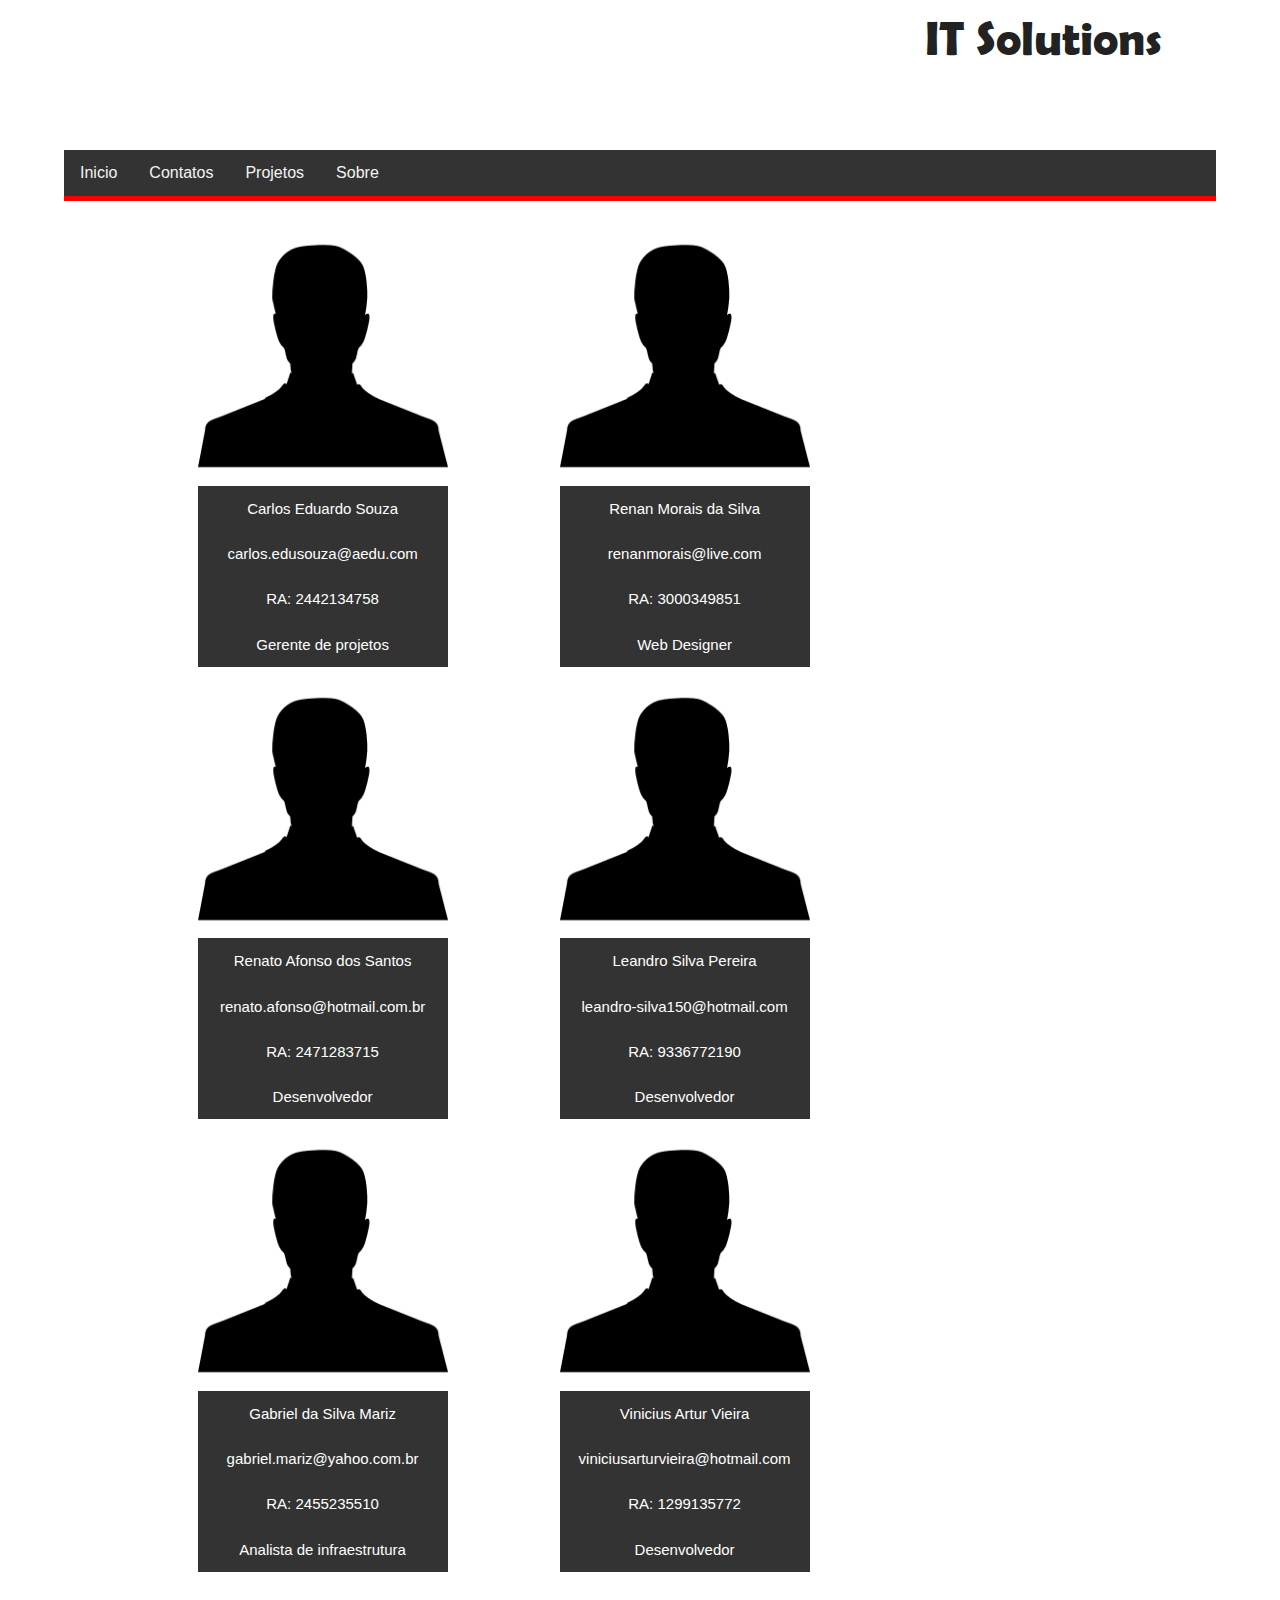
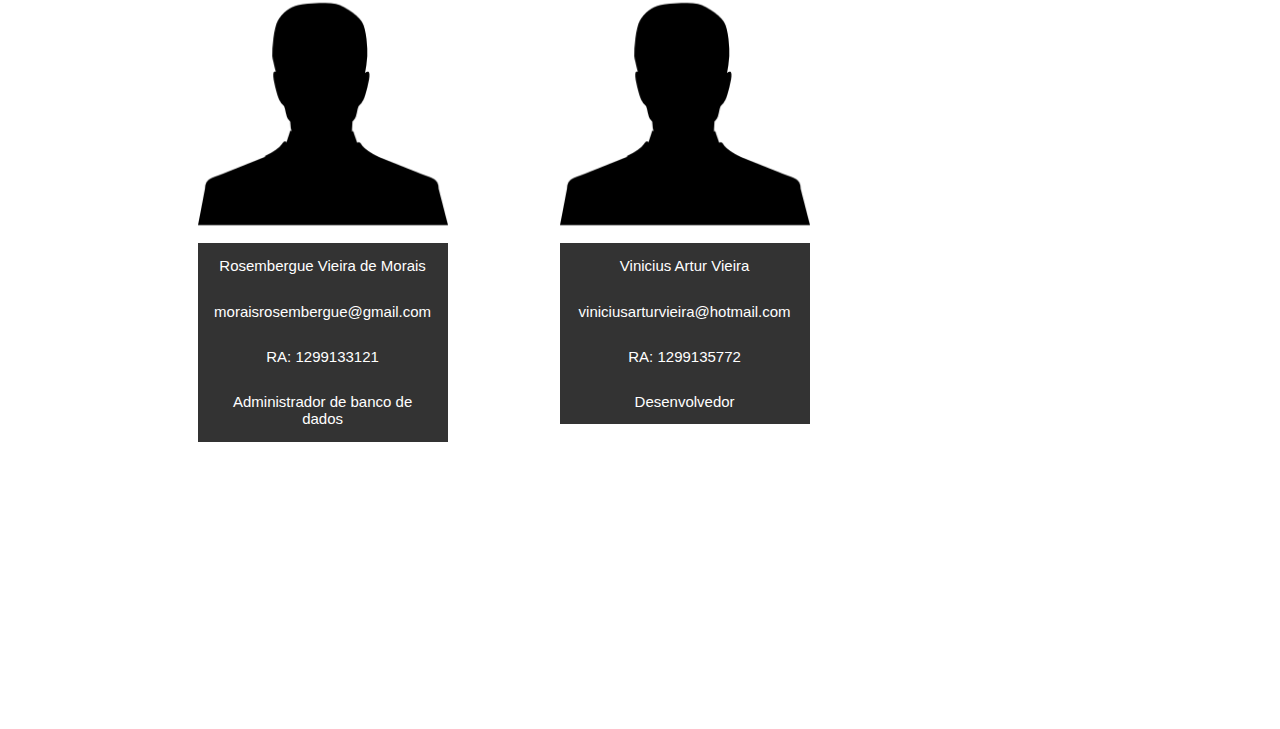
<file: html/contato.html>
<!DOCTYPE html>
<html>
	<head>
		<title>IT Solutions - Contatos</title>
		<meta charset="utf-8">
		<link rel="stylesheet" type="text/css" href="../css/normalize.css">
		<link rel="stylesheet" type="text/css" href="../css/template.css">
		<link rel="stylesheet" type="text/css" href="../css/contato-style.css">
		<link rel="icon" type="image/x-icon" href="../img/logo-itsolutions.jpg">
	</head>
	<body>
		<header class="content">
			<div class="content-left">

			</div>
			<div class="content-center">
				
			</div>
			<div class="content-right">
				<h1>IT Solutions</h1>
			</div>
			<nav>
				<ul>
					<li>
						<a href="../index.html">Inicio</a>
					</li>
					<li>
						<a href="./contato.html">Contatos</a>
					</li>
					<li>
						<a href="./projeto.html">Projetos</a>
					</li>
					<li>
						<a href="./sobre.html">Sobre</a>
					</li>
				</ul>
			</nav>
		</header>

		<section class="body">
			<nav>
				<ul>
					<li>
						<figure>
							<img src="../img/photo.png">
							<figcaption>Carlos Eduardo Souza</figcaption>
							<div class="description">
								<figcaption>carlos.edusouza@aedu.com</figcaption>
								<figcaption>RA: 2442134758</figcaption>
								<figcaption>Gerente de projetos</figcaption>
							</div>
						</figure>
					</li>
					<li>
						<figure>
							<img src="../img/photo.png">
							<figcaption>Renan Morais da Silva</figcaption>
							<div class="description">
								<figcaption>renanmorais@live.com</figcaption>
								<figcaption>RA: 3000349851</figcaption>
								<figcaption>Web Designer</figcaption>
							</div>
						</figure>
					</li>
					<li>
						<figure>
							<img src="../img/photo.png">
							<figcaption>Renato Afonso dos Santos</figcaption>
							<div class="description">
								<figcaption>renato.afonso@hotmail.com.br</figcaption>
								<figcaption>RA: 2471283715</figcaption>
								<figcaption>Desenvolvedor</figcaption>
							</div>
						</figure>
					</li>
					<li>
						<figure>
							<img src="../img/photo.png">
							<figcaption>Leandro Silva Pereira</figcaption>
							<div class="description">
								<figcaption>leandro-silva150@hotmail.com</figcaption>
								<figcaption>RA: 9336772190</figcaption>
								<figcaption>Desenvolvedor</figcaption>
							</div>
						</figure>
					</li>
					<li>
						<figure>
							<img src="../img/photo.png">
							<figcaption>Gabriel da Silva Mariz</figcaption>
							<div class="description">
								<figcaption>gabriel.mariz@yahoo.com.br</figcaption>
								<figcaption>RA: 2455235510</figcaption>
								<figcaption>Analista de infraestrutura</figcaption>
							</div>
						</figure>
					</li>
					<li>
						<figure>
							<img src="../img/photo.png">
							<figcaption>Vinicius Artur Vieira</figcaption>
							<div class="description">
								<figcaption>viniciusarturvieira@hotmail.com</figcaption>
								<figcaption>RA: 1299135772</figcaption>
								<figcaption>Desenvolvedor</figcaption>
							</div>
						</figure>
					</li> 
					<li>
						<figure>
							<img src="../img/photo.png">
							<figcaption>Rosembergue Vieira de Morais</figcaption>
							<div class="description">
								<figcaption>moraisrosembergue@gmail.com</figcaption>
								<figcaption>RA: 1299133121</figcaption>
								<figcaption>Administrador de banco de dados</figcaption>
							</div>
						</figure>
					</li> 
					<li>
						<figure>
							<img src="../img/photo.png">
							<figcaption>Vinicius Artur Vieira</figcaption>
							<div class="description">
								<figcaption>viniciusarturvieira@hotmail.com</figcaption>
								<figcaption>RA: 1299135772</figcaption>
								<figcaption>Desenvolvedor</figcaption>
							</div>
						</figure>
					</li>
				</ul>
			</nav>
		</section>

		<footer class="foot">
			
		</footer>
	</body>
</html>
</file>
<file: css/template.css>
@font-face{
	font-family: "Berlin Sans FB Demi Negrito";
	src: url('../font/Berlin Sans FB Demi Negrito.ttf');
}

body{
	width: 90%;
	margin: auto;
}

.content,
.body,
.foot{
	width: 100%;
}

.content-left,
.content-center,
.content-right
{
	width: 30%;
	float: left;
	height: 150px;
	display: block;
}

.content-center{
	width: 40%;
}

.content nav{
	clear: both;
	width: 100%;
	border-bottom: 5px solid #ff0000;
}

.content nav ul{
	margin: 0px;
	padding: 0px;
	list-style: none;
	overflow: hidden;
	background: #333;
}

.content nav ul li{
	float: left;
}

.content nav ul li a{
	color: #f3f3f3;
	display: block;
	padding: 14px 16px;
	text-decoration: none;
}

.content nav ul li a:hover{
	background: #222;
}


.content-left h1,
.content-left h2,
.content-left h3,
.content-left h4,
.content-left h5,
.content-left h6,
.content-center h1,
.content-center h2,
.content-center h3,
.content-center h4,
.content-center h5,
.content-center h6,
.content-right h1,
.content-right h2,
.content-right h3,
.content-right h4,
.content-right h5,
.content-right h6{
	width: 100%;
	margin: 0px;
	color: #222;
	padding: 0px;
	display: block;
	font-size: 3em;
	line-height: 75px;
	text-align: center;
	font-family: "Berlin Sans FB Demi Negrito";
}

.body{
	padding: 0px;
}

.foot{
	clear: both;
	margin: 0px;
	width: 100%;
	padding: 0px;
	height: 300px;
}
</file>
<file: css/contato-style.css>
.body h1,
.body h2,
.body h3,
.body h4,
.body h5,
.body h6{
	padding: 50px;
	text-align: center;
}

.body{
	width: 100%;
}

.body ul{
	width: 90%;
	margin: auto;
	list-style: none;
}

.body nav ul li{
	float: left;
}

.body nav ul li figure{
	width: 250px;
	height: 250px;
	padding: 14px 16px;
	display: inline-block;
}

.body nav ul li div{
	width: 100%;
	display: block;
}

.body nav ul li figcaption:hover{
	cursor: pointer;
	background: #46bf6a;
}

.body nav ul li figure figcaption{
	color: #fff;
	font-size: 15px;
	background: #333;
	text-align: center;
	padding: 14px 16px;
	font-family: "Arial";
}

.body nav ul li figure img{
	width: 100%;
	height: 100%;
}
</file>
